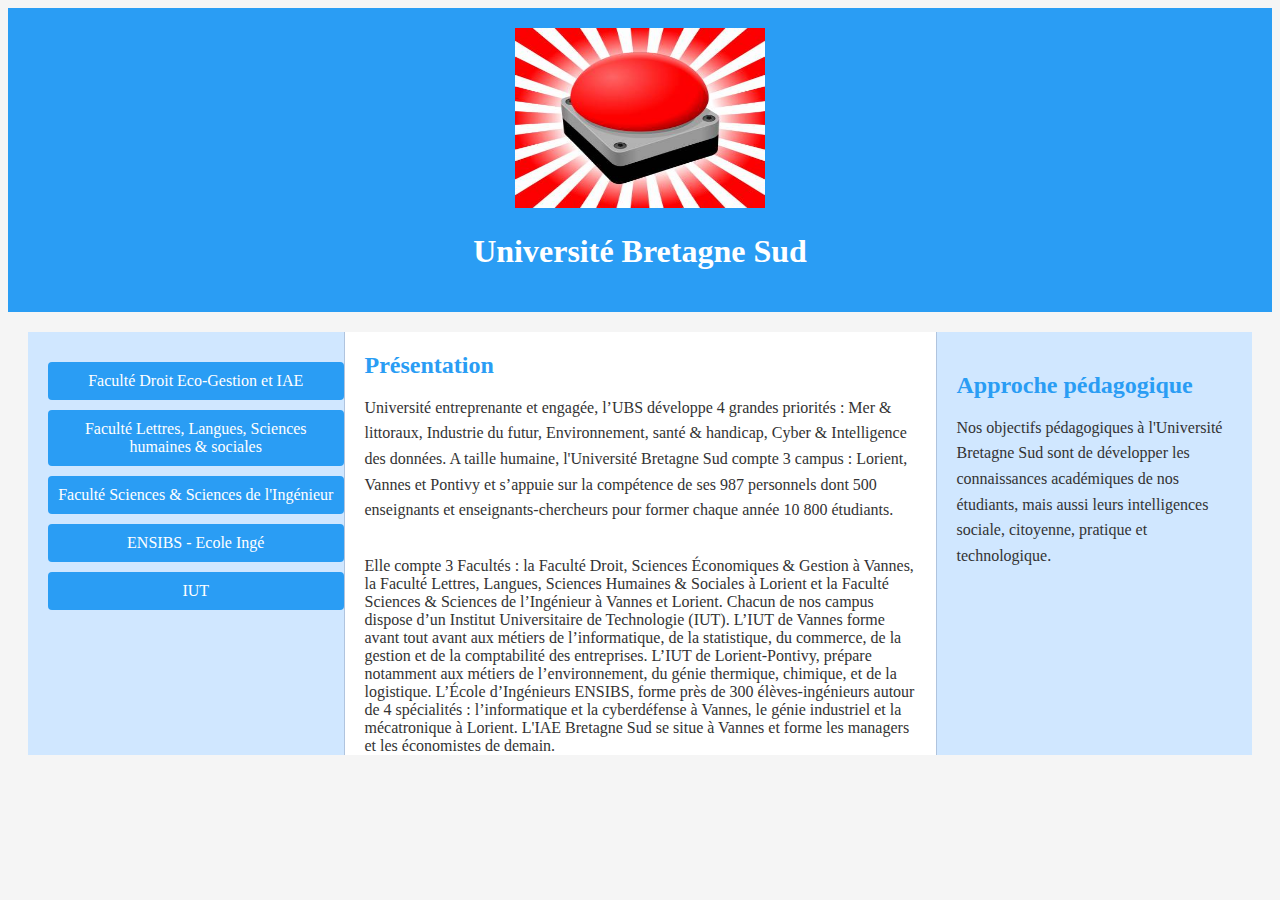
<file: index.html>
<!-- page ENSIBS-->
<!DOCTYPE html>
<html lang="fr">
    <head>
 
        <!-- Adapte le texte à n'importe quel taille d'écran -->
        <meta name="viewport" content="width=device-width, initial-scale=1.0">
 
        
        <link rel="shortcut icon" href="favicon_ecole.png" type="image/x-icon">
        
        

        <style>

            body{
                font-family: Verdana;
                color: #333333;
                background-color: whitesmoke;
                height: 100%;
                display: flex;
                flex-direction: column;
            }
            .header, .footer{
                background-color: #2a9df4;
                text-align: center;
                padding: 20px;
                color: white;
            }
            
            .container{
                display: flex;
                flex: 2;
                margin: 20px;
                border-radius: 8px;
                background-color: white;
            }
            .menu, .main, .right{
                padding: 20px;
            }
            .menu{
                width: 25%;
                background-color: #d0e7ff;
                border-right: 1px solid #b0c4de;
            
            }
            .menu a{
                background-color: #2a9df4;
                padding: 10px;
                margin-top: 10px;
                display: block;
                width: 100%;
                color: white;
                text-decoration: none;
                border-radius: 4px;
                text-align: center;
            }
            
            .menu a:hover{
                background-color:#1c7dcf;
            }

            .main{
                width:50%;
                padding: 0 20px;
            }

            .right{
                width:25%;
                background-color:#d0e7ff;
                border-left:1px solid #b0c4de;
            }

            h2{
                color: #2a9df4;
                margin-bottom: 10px;
            }

            p{
                line-height:1.6;/*hauteur des lignes*/
            }

            @media (max-width:600px) {
  
                .container {
                    flex-direction:column;
                }
                .menu, .main, .right{
                    width:100%;
                    padding: 15 px 0;
                    border-radius:0;
                }
                .menu {
                    border-right:none;
                    border-bottom:1px solid #b0c4de;

                }

                .right {
                    border-left:none;
                    border-top: 1px solid #b0c4de;
                }
            }



        </style>
       
    </head>
 
   
    <body>
 
        <div class="header">
            <a href="alternance.html"><img src="buzzer.JPG" width=250px height=180px alt=""></a>
            <h1>Université Bretagne Sud</h1>
        </div>

        <div class="container">
            <div class="menu">
                <a href="https://www-facultedseg.univ-ubs.fr/fr/index.html">Faculté Droit Eco-Gestion
                    et IAE</a>
                <a href="https://www-facultellshs.univ-ubs.fr/fr/index.html">Faculté Lettres, Langues,
                    Sciences humaines & sociales</a>
                <a href="https://www-facultesciences.univ-ubs.fr/fr/index.html">Faculté Sciences &
                    Sciences de l'Ingénieur</a>
                <a href="https://www-ensibs.univ-ubs.fr/fr/index.html">ENSIBS - Ecole Ingé
                       </a>
                <a href="https://www.iutvannes.fr/fr/index.html">IUT
                    </a>
            </div>

            <div class="main">
                <h2>Présentation</h2>
                <p>Université entreprenante et engagée, l’UBS développe 4 grandes priorités : Mer & littoraux, 
                    Industrie du futur, Environnement, santé & handicap, Cyber & Intelligence des données. A taille 
                    humaine, l'Université Bretagne Sud compte 3 campus : Lorient, Vannes et Pontivy et s’appuie sur 
                    la compétence de ses 987 personnels 
                    dont 500 enseignants et enseignants-chercheurs pour former chaque année 10 800 étudiants.</p>
                    <br>Elle compte 3 Facultés : la Faculté Droit, Sciences Économiques & Gestion à Vannes, la Faculté Lettres, 
                    Langues, 
                    Sciences Humaines & Sociales à Lorient et la Faculté Sciences & Sciences de l’Ingénieur à Vannes et Lorient. 
                    Chacun de nos campus dispose d’un Institut Universitaire de Technologie (IUT). L’IUT de Vannes forme avant 
                    tout avant aux métiers de l’informatique, de la statistique, du commerce, de la gestion et de la comptabilité 
                    des entreprises. L’IUT de Lorient-Pontivy, prépare notamment aux métiers de l’environnement, du génie thermique, 
                    chimique, et de la logistique.

                    L’École d’Ingénieurs ENSIBS, forme près de 300 élèves-ingénieurs autour de 4 spécialités : 
                    l’informatique et la cyberdéfense à Vannes, le génie industriel et la mécatronique à Lorient.

                    L'IAE Bretagne Sud se situe à Vannes et forme les managers et les économistes de demain.
            </div>

            <div class="right">
                <h2>Approche pédagogique</h2>
                <p>Nos objectifs pédagogiques à l'Université Bretagne Sud  sont de développer les connaissances académiques de nos 
                    étudiants, mais aussi leurs intelligences sociale, citoyenne, pratique et technologique.</p>
            </div>



        </div>
 
 
 
    </body>
 
</html>
</file>
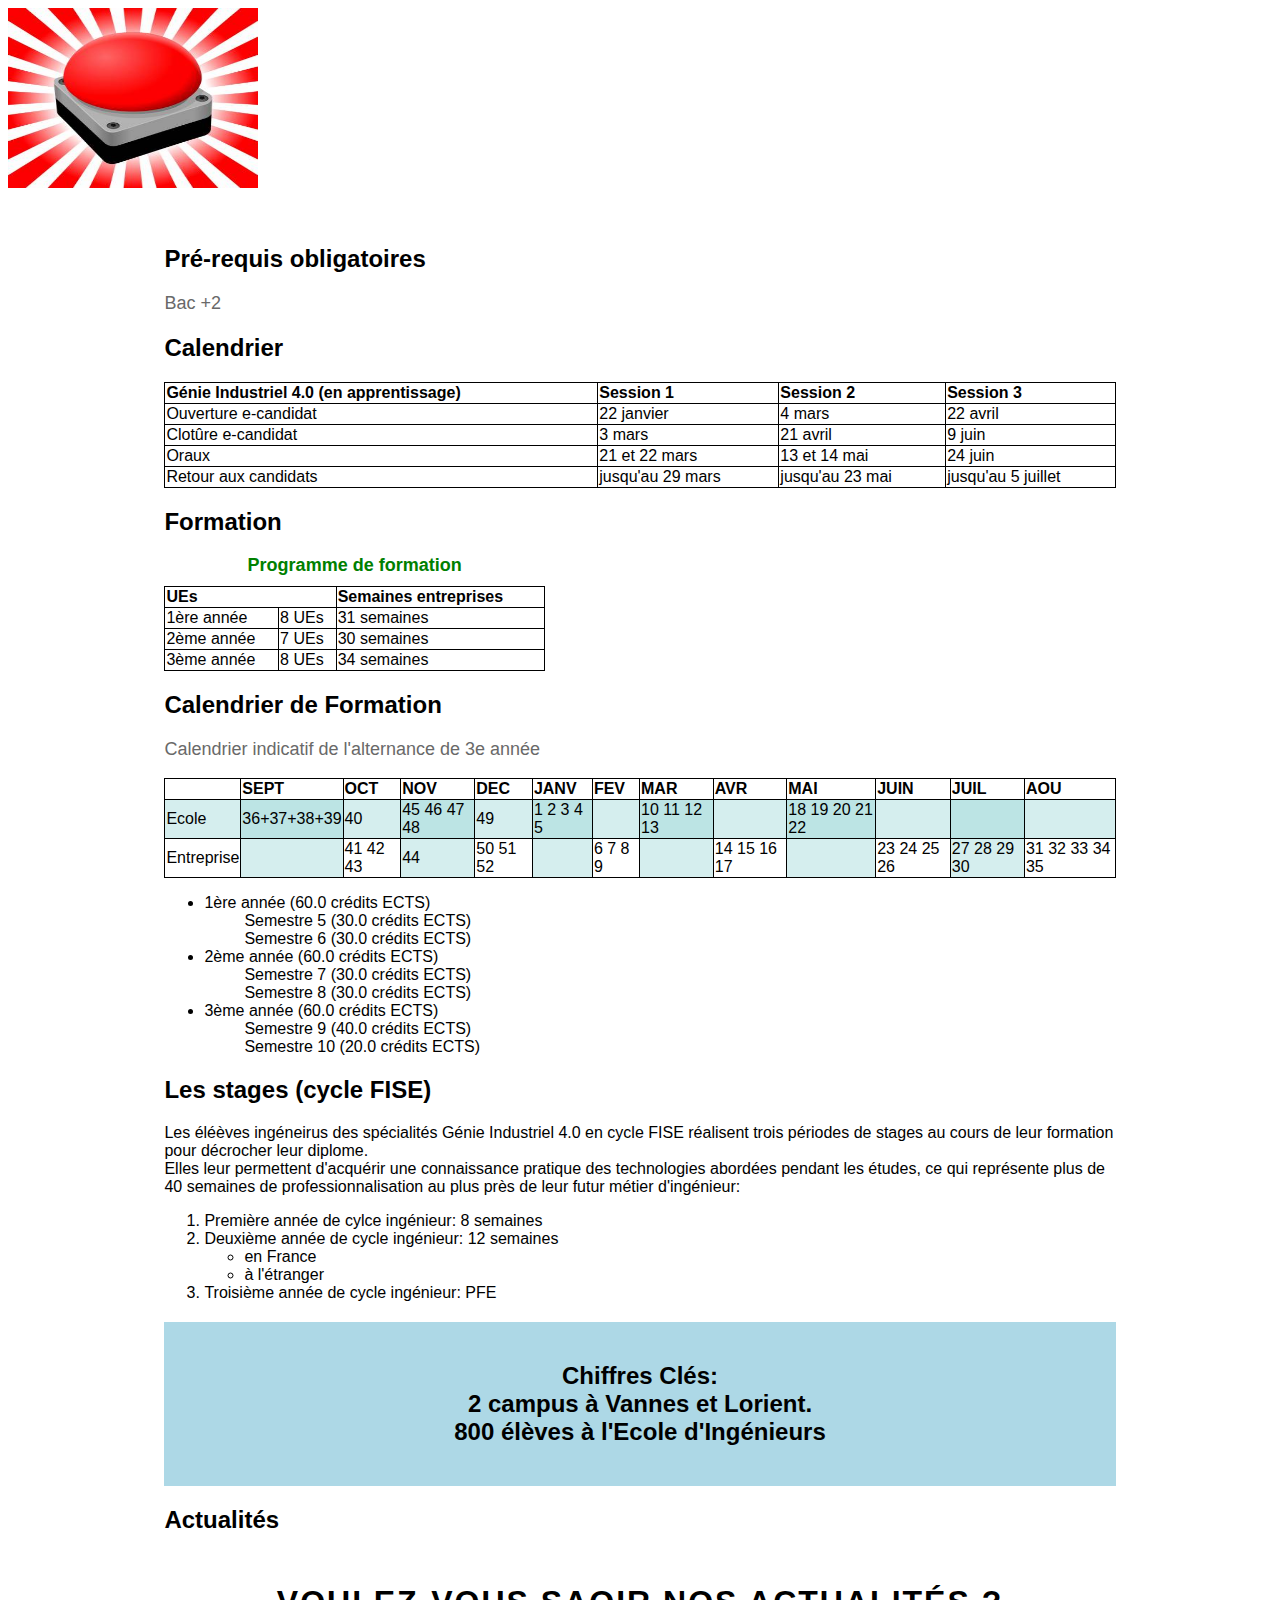
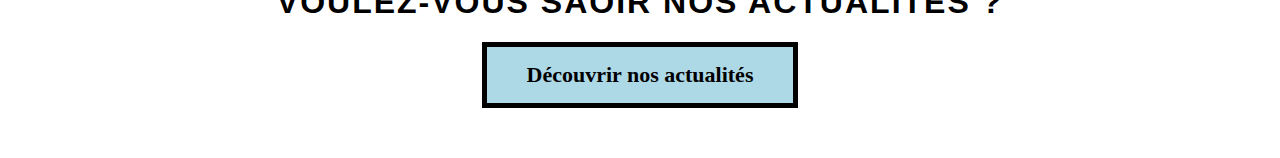
<file: Admission.html>
<!-- page admission-->
<!DOCTYPE html>
<html lang="fr">
    <meta name="viewport" content="width=device-width, initial-scale=1.0">
    <link rel="stylesheet" href="stylepage1.css">
    <script src="AdmissionJS.js"></script>
<head>
    <title> Admission </title>
</head>
<body>
    <a href="alternance.html"><img src="buzzer.JPG" width=250px height=180px alt=""></a>
    <div class="container_informations">
        <h2>Pré-requis obligatoires</h2>
        <p>Bac +2</p>
        <h2>Calendrier</h2>
        <table style="width:100%">
            <tr>
                <th>Génie Industriel 4.0 (en apprentissage)</th>
                <th>Session 1</th>
                <th>Session 2</th>
                <th>Session 3</th>
            </tr>
            <tr>
                <td>Ouverture e-candidat</td>
                <td>22 janvier</td>
                <td>4 mars</td>
                <td>22 avril</td>
            </tr>
            <tr>
                <td>Clotûre e-candidat</td>
                <td>3 mars</td>
                <td>21 avril</td>
                <td>9 juin</td>
            </tr>
            <tr>
                <td>Oraux</td>
                <td>21 et 22 mars</td>
                <td>13 et 14 mai</td>
                <td>24 juin</td>
            </tr>
            <tr>
                <td>Retour aux candidats</td>
                <td>jusqu'au 29 mars</td>
                <td>jusqu'au 23 mai</td>
                <td>jusqu'au 5 juillet</td>
            </tr>
        </table>
        <!-- cellules fusionnées +légende-->
        <h2>Formation</h2>
        <table style="width:40%">
        <caption>Programme de formation</caption> <!-- met une légende-->
            <tr>
                <th colspan="2">UEs</th>
                <th>Semaines entreprises</th>
            </tr>
            <tr>
                <td>1ère année</td>
                <td>8 UEs</td>
                <td>31 semaines</td>
            </tr>
            <tr>
                <td>2ème année</td>
                <td>7 UEs</td>
                <td>30 semaines</td>
            </tr>
            <tr>
                <td>3ème année</td>
                <td>8 UEs</td>
                <td>34 semaines</td>
            </tr>
        </table>
            <h2>Calendrier de Formation</h2>
            <p>Calendrier indicatif de l'alternance de 3e année</p>
            <table class="third-table" style="width: 100%;">
                <tr>
                    <th></th>
                    <th>SEPT</th>
                    <th>OCT</th>
                    <th>NOV</th>
                    <th>DEC</th>
                    <th>JANV</th>
                    <th>FEV</th>
                    <th>MAR</th>
                    <th>AVR</th>
                    <th>MAI</th>
                    <th>JUIN</th>
                    <th>JUIL</th>
                    <th>AOU</th>
                </tr>
                <tr>
                    <td>Ecole</td>
                    <td>36+37+38+39</td>
                    <td>40</td>
                    <td>45 46 47 48 </td>
                    <td>49</td>
                    <td>1 2 3 4 5 </td>
                    <td></td>
                    <td>10 11 12 13</td>
                    <td></td>
                    <td>18 19 20 21 22</td>
                    <td></td>
                    <td></td>
                    <td></td>
                </tr>
                <tr>
                    <td>Entreprise</td>
                    <td></td>
                    <td>41 42 43</td>
                    <td>44</td>
                    <td>50 51 52</td>
                    <td></td>
                    <td>6 7 8 9</td>
                    <td></td>
                    <td>14 15 16 17</td>
                    <td></td>
                    <td>23 24 25 26</td>
                    <td>27 28 29 30</td>
                    <td>31 32 33 34 35</td>
                </tr>
               
            </table>
        <ul><!--Liste non ordonnée-->
            <li>1ère année (60.0 crédits ECTS)</li><!--li:élément dans une liste -->
            <dd> Semestre 5 (30.0 crédits ECTS) </dd><!--description d'un éléùent-->
            <dd> Semestre 6 (30.0 crédits ECTS) </dd>

            <li>2ème année (60.0 crédits ECTS)</li><!--li:élément dans une liste-->
            <dd> Semestre 7 (30.0 crédits ECTS) </dd><!--description d'un éléùent-->
            <dd> Semestre 8 (30.0 crédits ECTS) </dd>

            <li>3ème année (60.0 crédits ECTS)</li><!--li:élément dans une liste-->
            <dd> Semestre 9 (40.0 crédits ECTS) </dd><!--description d'un élément-->
            <dd> Semestre 10 (20.0 crédits ECTS) </dd>
        </ul>

        <h2>Les stages (cycle FISE)</h2>
        <p style="color:black;font-size:16px">
            Les éléèves ingéneirus des spécialités Génie Industriel 4.0 en cycle FISE réalisent 
            trois périodes de stages au cours de leur formation pour décrocher leur diplome.<br>
            Elles leur permettent d'acquérir une connaissance pratique des technologies abordées pendant
            les études, ce qui représente plus de 40 semaines de professionnalisation
            au plus près de leur futur métier d'ingénieur:
        </p>

        <ol><!--Liste ordonnée-->
            <li>Première année de cylce ingénieur: 8 semaines </li>
            <li>Deuxième année de cycle ingénieur: 12 semaines 
                <ul>
                    <li>en France</li>
                    <li>à l'étranger</li>
                </ul>
            </li>
            <li>Troisième année de cycle ingénieur: PFE</li>
        </ol>
        <!--Classe et ID: nom de classe peut etre utilisé par plusieurs éléments HTML,
        tandis qu'un ID ne doit etre utilisé que par un seul élément dans la page-->
        <h2 id ="myfooter"> Chiffres Clés: <br> 2 campus à Vannes et Lorient.<br>800 élèves
        à l'Ecole d'Ingénieurs</h2>
        <!--utiliser attribut ID en java -->
        <!--getelementbyid(): accéder à un élément avec un identifiant-->
        <!--Comprendre par coeur et savoir compléter avec fonction-->
        <h2>Actualités</h2>
        <h1 id="myfooterJS">Voulez-vous saoir nos actualités ?</h1>
        <button id="button-myfooter" onclick="AffichageTexte()">Découvrir nos actualités</button>
        
    </div>
</body>
             
</html>
</file>
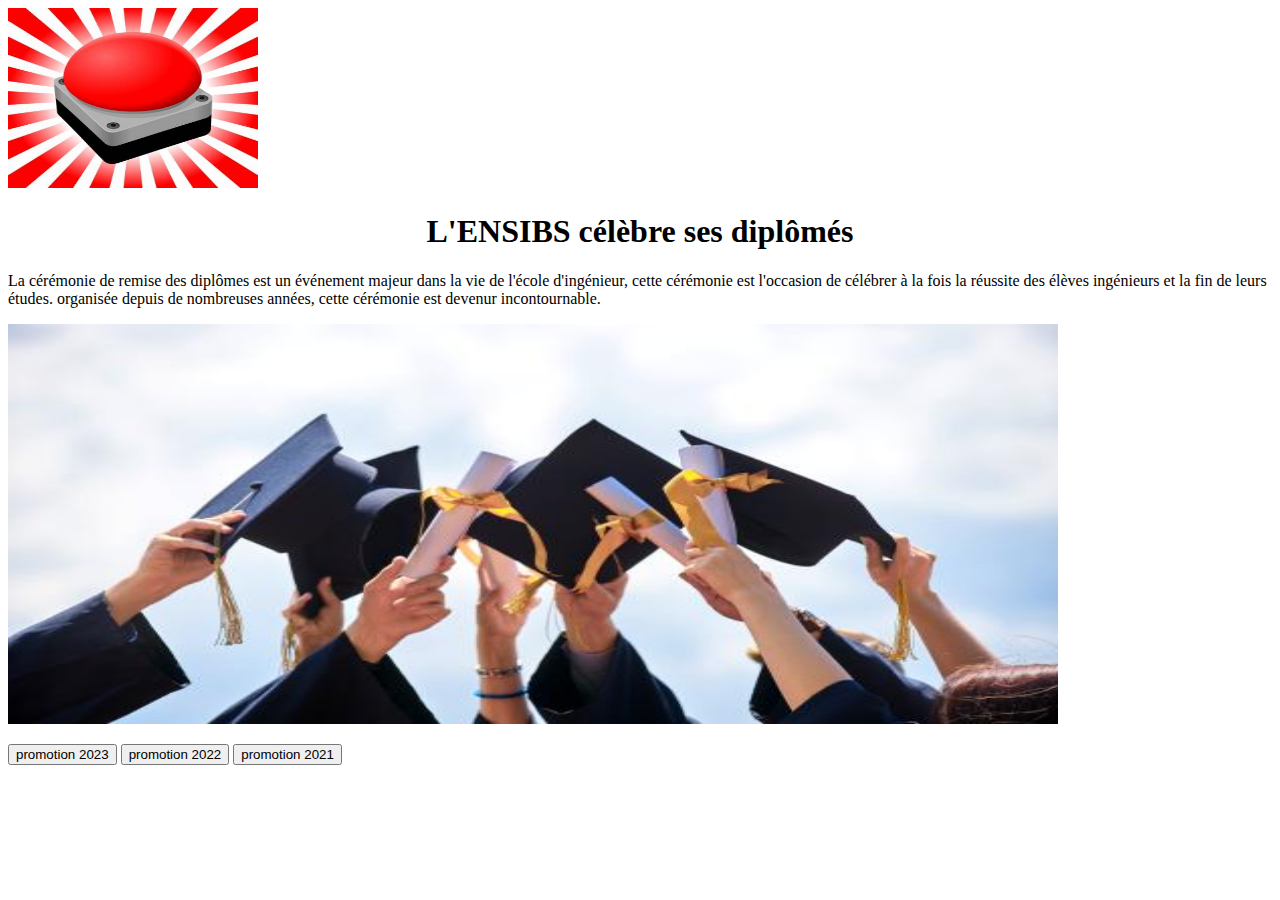
<file: ceremonie.html>
<!-- page ceremonie-->
<!DOCTYPE html>
<html>
    <meta name="viewport" content="width=device-width, initial-scale=1.0">
    <link rel="stylesheet" href="alternance.html">
    <script src="ceremonie.js"></script>
</html>

<body>
    <a href="page1.html"><img src="buzzer.JPG" width=250px height=180px alt=""></a>
    <div class="containerceremony">
    <h1 style="text-align:center;"> L'ENSIBS célèbre ses diplômés</h1>
    <p> La cérémonie de remise des diplômes est un événement majeur dans la vie de l'école d'ingénieur,
        cette cérémonie est l'occasion de célébrer à la fois la réussite des élèves ingénieurs et la fin de leurs études.
        organisée depuis de nombreuses années, cette cérémonie est devenur incontournable.
    </p>

    <script>
        function promotion(année){
            var image;
            if (année==2023){
                image="promotion 2023.jpg"
            }
            else if (année==2022){
                image="promotion 2022.jpg"
            }
            else{
                image="promotion 2021.jpg"
            }
            document.getElementById('monImage').src=image;
        }
    </script>
    <img id="monImage" src="cérémonie.jpg" width="1050" height="400">
    <p>
        <button class="button-ceremony" type="button" onclick="promotion(2023)">promotion 2023 </button>
        <button class="button-ceremony" type="button" onclick="promotion(2022)">promotion 2022 </button>
        <button class="button-ceremony" type="button" onclick="promotion(2021)">promotion 2021 </button>
    </p>
    </div>
</body>
</html>
</file>
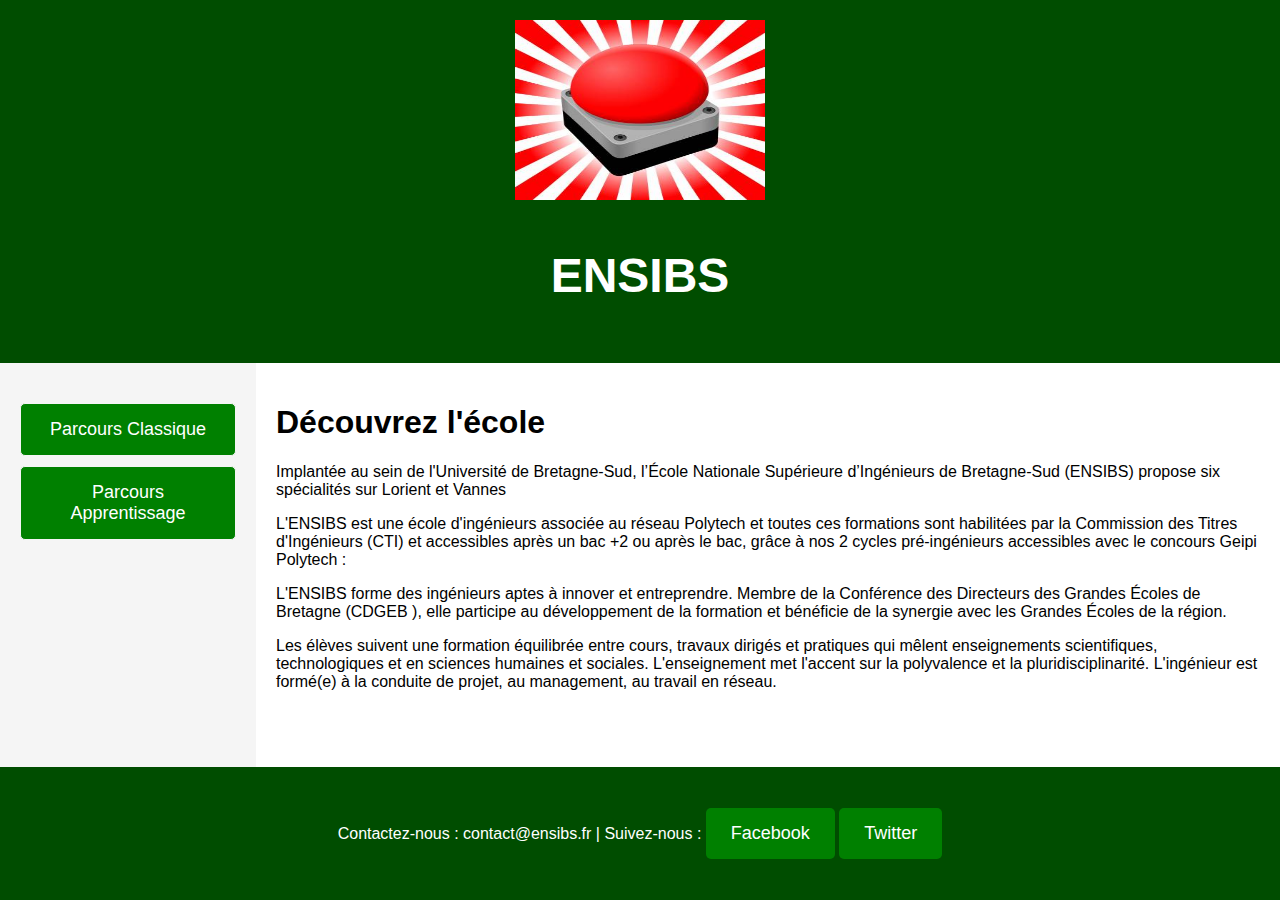
<file: ensibs.html>
<!-- page ENSIBS-->
<!DOCTYPE html>
<html lang="fr">
    <head>
 
        <!-- Adapte le texte à n'importe quel taille d'écran -->
        <meta name="viewport" content="width=device-width, initial-scale=1.0">
        <title>ENSIBS</title>
        <link rel="shortcut icon" href="favicon_ecole.png" type="image/x-icon">
        <link rel="stylesheet" href="stylepage2.css">
       
    </head>
 
    <header>
        <a href="alternance.html"><img src="buzzer.JPG" width=250px height=180px alt=""></a>
        <h2>
            ENSIBS
        </h2>
    </header>
 
    <body>

        <div class="container">
 
            <nav> <!-- defini un ensemble de lien de navigation-->
                <ul>
                    <li> <a href="https://www-ensibs.univ-ubs.fr/fr/formations/formations/diplome-d-ingenieur-DI/
                        sciences-technologies-sante-STS/diplome-d-ingenieur-genie
                        -industriel-4-0-IGEI00_207.html" class="btn"> Parcours Classique </a> </li>
                    <li> <a href="https://www-ensibs.univ-ubs.fr/fr/formations/formations/diplome-d-ingenieur-DI/
                        sciences-technologies-sante-STS/diplome-d-ingenieur-genie
                        -industriel-4-0-en-apprentissage-KWKK6ZQQ.html" class="btn"> Parcours Apprentissage </a></li>
                </ul>
            </nav>
 
            <article> <!-- definit le contenu indépendant -->
 
                <h1> Découvrez l'école </h1>
                <p>
                    Implantée au sein de l'Université de Bretagne-Sud, l’École Nationale Supérieure
                    d’Ingénieurs de Bretagne-Sud (ENSIBS) propose six spécialités sur Lorient et Vannes
                </p>
                <p>
                    L'ENSIBS est une école d'ingénieurs associée au réseau Polytech et toutes ces formations
                    sont habilitées par la Commission des Titres d'Ingénieurs (CTI) et accessibles après un bac +2 ou
                    après le bac, grâce à nos 2 cycles pré-ingénieurs accessibles avec le concours Geipi Polytech :
                </p>
                <p>
                    L'ENSIBS forme des ingénieurs aptes à innover et entreprendre. Membre de la Conférence des Directeurs
                    des Grandes Écoles de Bretagne (CDGEB ), elle participe au développement de la formation et bénéficie de
                    la synergie avec les Grandes Écoles de la région.
                </p>
                <p>
                    Les élèves suivent une formation équilibrée entre cours, travaux dirigés et pratiques qui mêlent enseignements
                    scientifiques, technologiques et en sciences humaines et sociales. L'enseignement met l'accent sur la polyvalence
                    et la pluridisciplinarité. L'ingénieur est formé(e) à la conduite de projet, au management, au travail en réseau.  
                </p>
            </article>
 
        </div>
 
        <footer>
            <p>Contactez-nous : contact@ensibs.fr | Suivez-nous :
                <a href="https://www.facebook.com/ENSIBS.Lorient.Vannes/" class="btn">Facebook</a>
                <a href="https://x.com/ENSIBS" class="btn">Twitter</a>
            </p>
        </footer>
 
 
 
 
    </body>
 
</html>
</file>
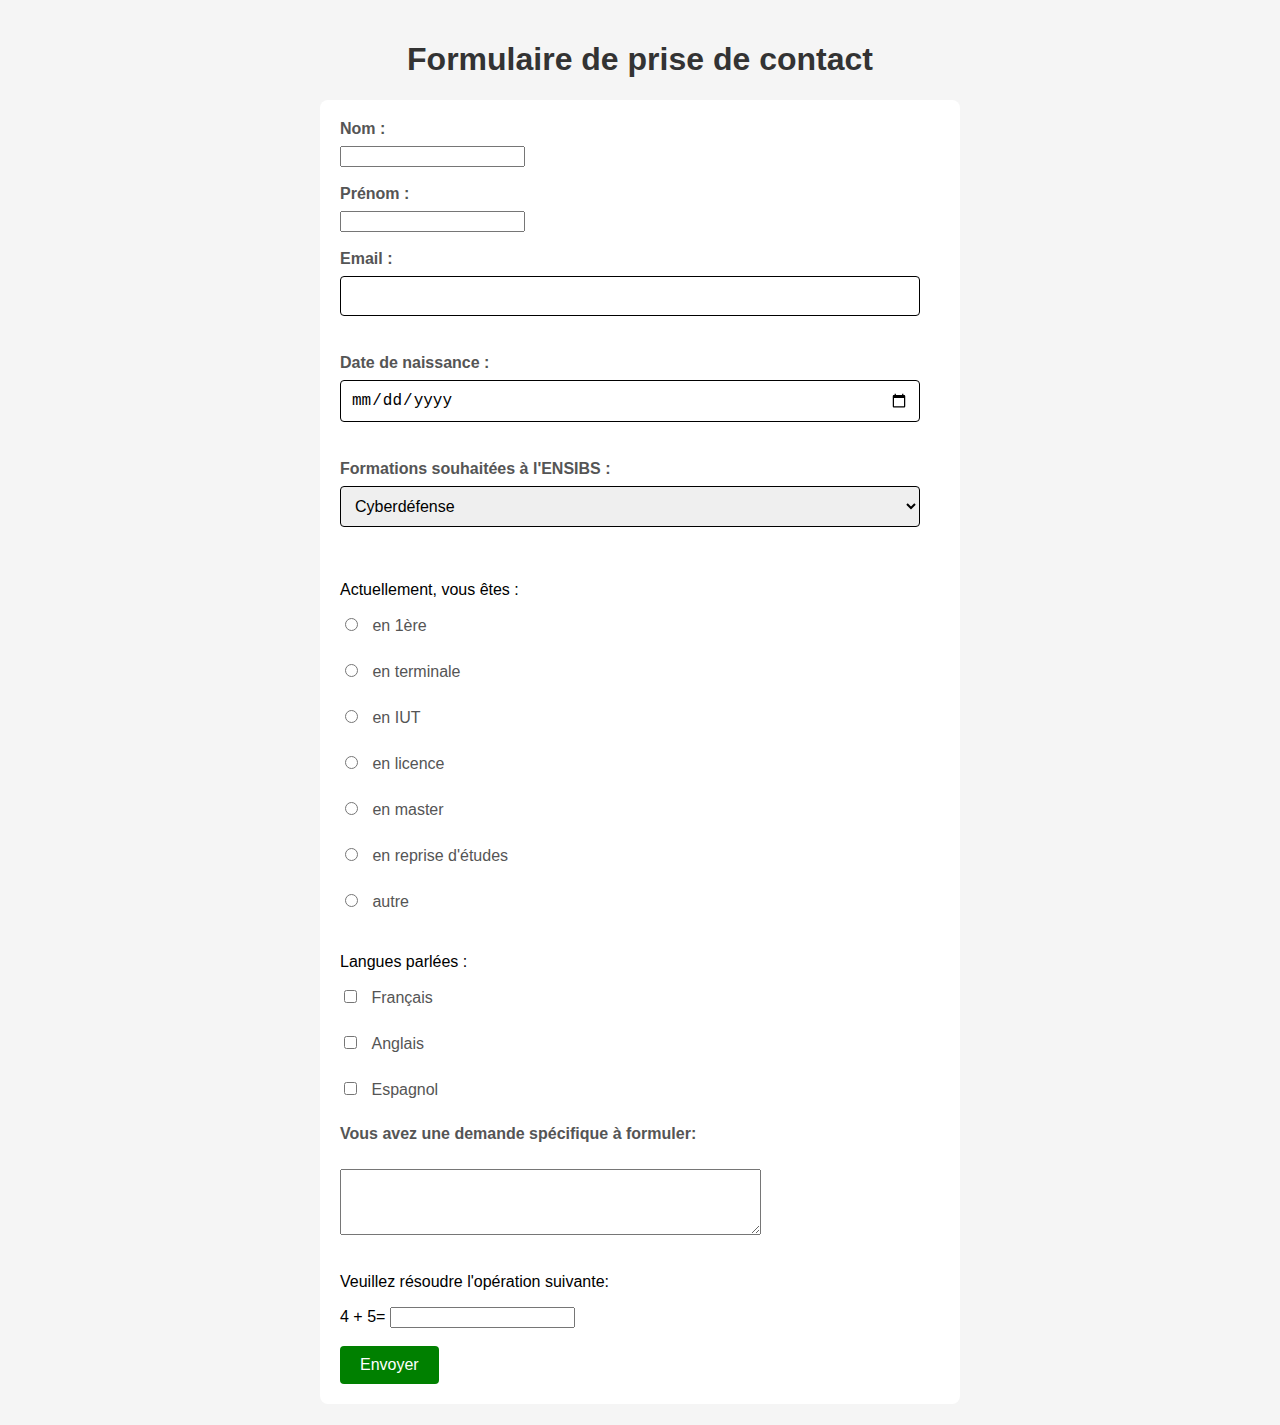
<file: formulaire.html>
<!DOCTYPE html>
<html lang="fr">

<head>
    <meta charset="UTF-8">
    <meta name="viewport" content="width=device-width, initial-scale=1.0">
    <title>Contactez-nous</title>
    <link rel="stylesheet" href="formulaire.css">
    <script src="formulaire.js" defer></script>
</head>

<body>
    <h1>Formulaire de prise de contact</h1>
    <form id="contact-form" onsubmit="Submit(event)">
        <!-- Champ de texte -->
        <label for="nom">Nom : </label>
        <input type="text" id="nom" name="nom" required><br><br>

        <label for="prenom">Prénom : </label>
        <input type="text" id="prenom" name="prenom" required><br><br>

        <!-- Champ d'email -->
        <label for="email">Email : </label>
        <input type="email" id="email" name="email" required><br><br>
        <!-- Champ de date -->
        <label for="date">Date de naissance : </label>
        <input type="date" id="date" name="date"><br><br>
        <!-- liste déroulante -->
        <label for="formations">Formations souhaitées à l'ENSIBS : </label>
        <select id="formations" name="formations" required>
            <option value="Cyberdéfense">Cyberdéfense</option>
            <option value="Énergies, Hydrogène">Énergies, Hydrogène</option>
            <option value="Génie civil 4.0">Génie civil 4.0</option>
            <option value="Génie industriel 4.0">Génie industriel 4.0</option>
            <option value="Informatique et Cybersécurité">Informatique et Cybersécurité</option>
            <option value="Mécatronique">Mécatronique</option>
        </select>
        <br><br>
        <!-- Boutons radio -->
        <p>Actuellement, vous êtes :</p>
        <input type="radio" id="1ere" name="annee" value="1ere" required>
        <label for="1ere">en 1ère</label><br><br>
        <input type="radio" id="terminale" name="annee" value="terminale">
        <label for="terminale">en terminale</label><br><br>
        <input type="radio" id="IUT" name="annee" value="IUT">
        <label for="IUT">en IUT</label><br><br>
        <input type="radio" id="licence" name="annee" value="licence">
        <label for="licence">en licence</label><br><br>
        <input type="radio" id="master" name="annee" value="master">
        <label for="master">en master</label><br><br>
        <input type="radio" id="reprise" name="annee" value="reprise">
        <label for="reprise">en reprise d'études</label><br><br>
        <input type="radio" id="autre" name="annee" value="autre">
        <label for="autre">autre</label><br><br>
       
        <!-- Cases à cocher -->
        <p>Langues parlées :</p>
        <input type="checkbox" id="francais" name="langues" value="francais">
        <label for="francais">Français</label><br><br>

        <input type="checkbox" id="anglais" name="langues" value="anglais">
        <label for="anglais">Anglais</label><br><br>

        <input type="checkbox" id="espagnol" name="langues" value="espagnol">
        <label for="espagnol">Espagnol</label><br><br>
        
        <!--Zone de texte-->
        <label for="demande">Vous avez une demande spécifique à formuler:</label><br>
        <textarea id="demande" name="demande" rows="4" cols="50"></textarea><br><br>

        <!--Captcha-->
        <p>Veuillez résoudre l'opération suivante: </p>
        <span id="captcha"></span>=
        <input type="number" id="captcha-result" required><br><br>

        <!--Bouton de soumission-->
        <input type="submit" value="Envoyer">

    
    </form>


</body>
</html>
</file>
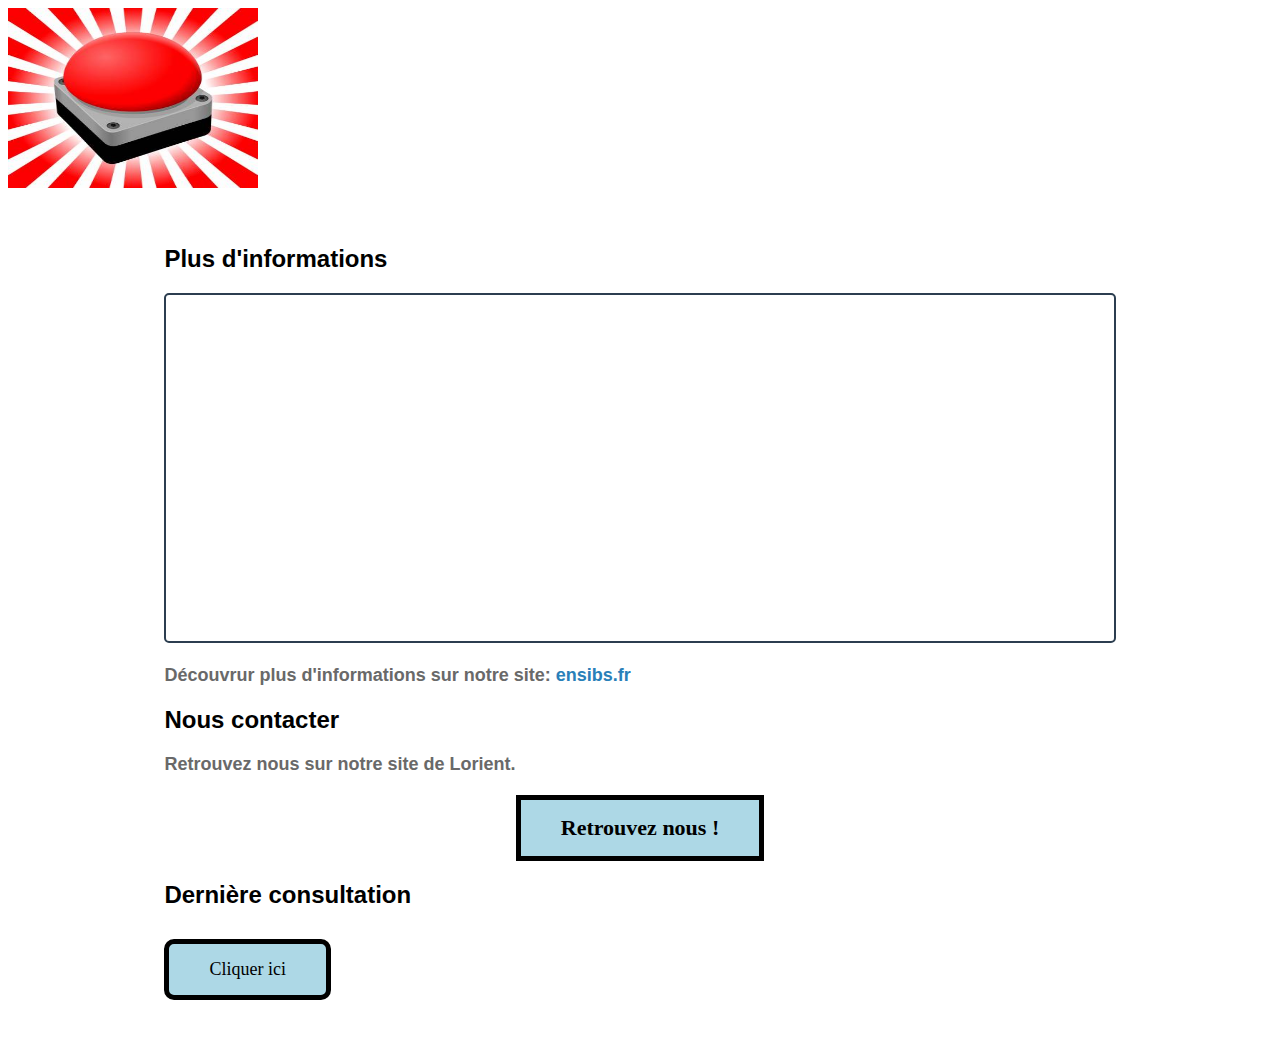
<file: Informations.html>
<!-- page admission-->
<!DOCTYPE html>
<html lang="fr">
    <meta name="viewport" content="width=device-width, initial-scale=1.0">
    <link rel="stylesheet" href="stylepage1.css">
    <script src="AdmissionJS.js"></script>
<head>
    <title> Informations </title>
</head>
<body>
    <a href="alternance.html"><img src="buzzer.JPG" width=250px height=180px alt=""></a>
    <div class="container_informations">
        <!--page plus info: ajouter un cadre en ligne-->
        <!--iframe:afficher une page web dans une page web-->
        <h2>Plus d'informations</h2>
        <iframe src="https://www-ensibs.univ-ubs.fr/fr/index.html"
        height="300px" width="100%" id="Iframe_ENSIBS"></iframe>
        <h3>Découvrur plus d'informations sur notre site:
            <a href="https://www-ensibs.univ-ubs.fr/fr/formations/formations-d-ingenieurs/genie-industriel-4-0.html"
            target="iframe_GI" id="Iframe_ENSIBS_a">ensibs.fr</a>
        </h3>

        <h2>Nous contacter</h2>
        <h3 id="MyfooterJS2">Retrouvez nous sur notre site de Lorient. </h3>
        <script>
            function myFunction(){
                document.getElementById("MyfooterJS2").style.fontSize="35px";
                document.getElementById("MyfooterJS2").style.color="black";
                document.getElementById("MyfooterJS2").style.backgroundColor="#2980b9";
                document.getElementById("MyfooterJS2").innerHTML=
                "Adresse: 17 Bd Flandres Dunkerque 1940, 56100 Lorient";

            }
        </script>
        <button type="button" onclick="myFunction()" id="button-myfooter">Retrouvez nous !</button>

        <h2>Dernière consultation</h2>
        <button type="button" id="button-myfooter-informations"
        onclick="document.getElementById('consultation').innerHTML=
        new Date().toLocaleString('fr-FR',{weekday:'long', year:'numeric', month:'long',
        day:'numeric',hour:'2-digit',minute:'2-digit', second:'2-digit'})">
            Cliquer ici
        </button>
        <p id="consultation"></p>

    </div>
</body>
             
</html>
</file>
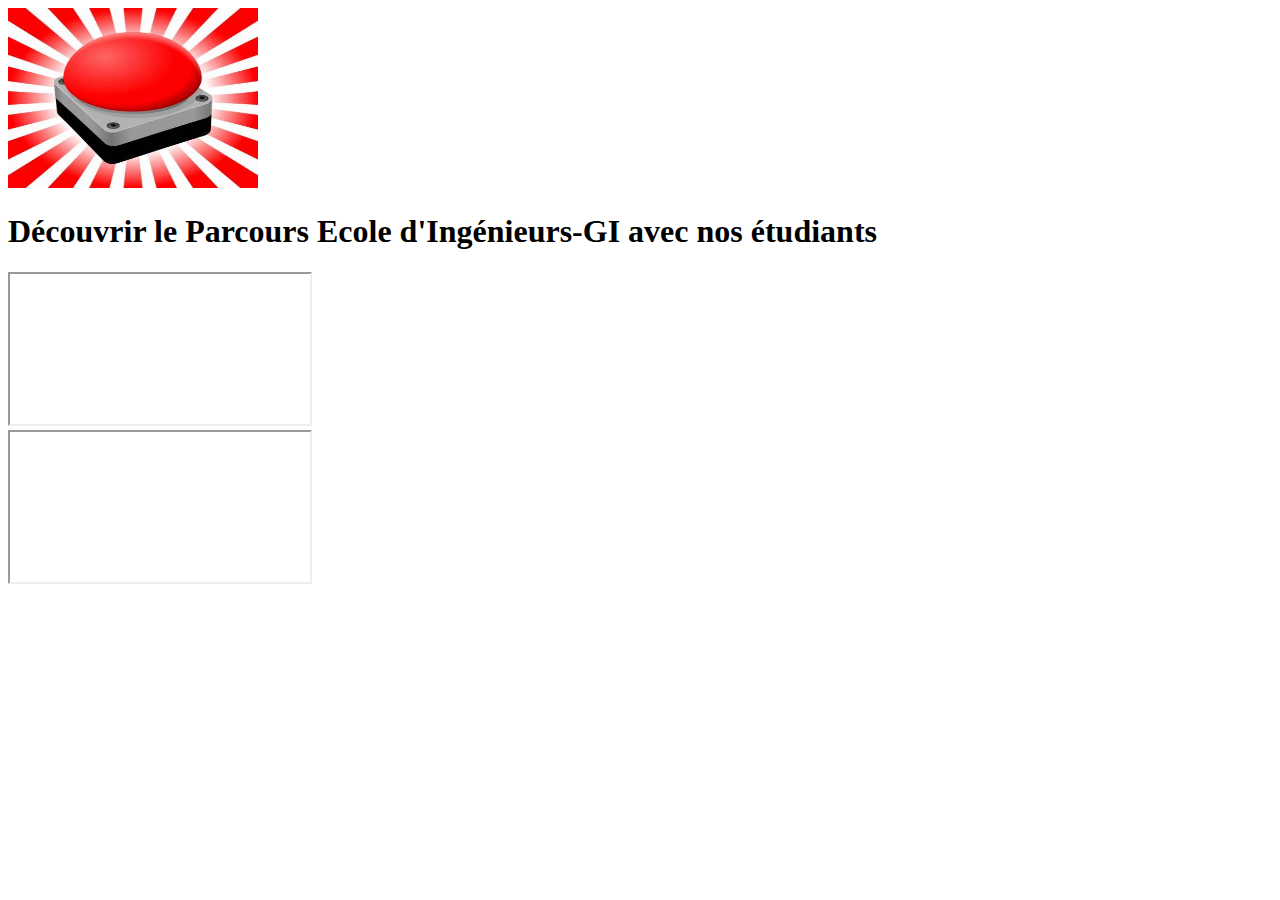
<file: Média.html>
<!-- page media-->
<!DOCTYPE html>
<html lang="fr">
    <meta name="viewport" content="width=device-width, initial-scale=1.0">
    <link rel="stylesheet" href="alternance.html">
<head>
    <title> Vidéos ENsibs </title>
</head>
<body>
    <a href="page1.html"><img src="buzzer.JPG" width=250px height=180px alt=""></a>
    <div class="containerMedia">
    <h1> Découvrir le Parcours Ecole d'Ingénieurs-GI avec nos étudiants </h1>
    <div class="video-container">
        <div class="video">
            <iframe src="https://www.youtube.com/embed/1ERXlA3f91E"
                title="video1"
                allow="accelerometer; autoplay; clipboard-write;"
                allowfullscreen>
            </iframe>
        </div>
        <div class="video">
            <iframe src="https://www.youtube.com/embed/W_ODRlg3KkU"
            title="video2"
            allow="accelerometer;autoplay;"
            allowfullscreen></iframe>
        </div>
    </div>
</body>
</file>
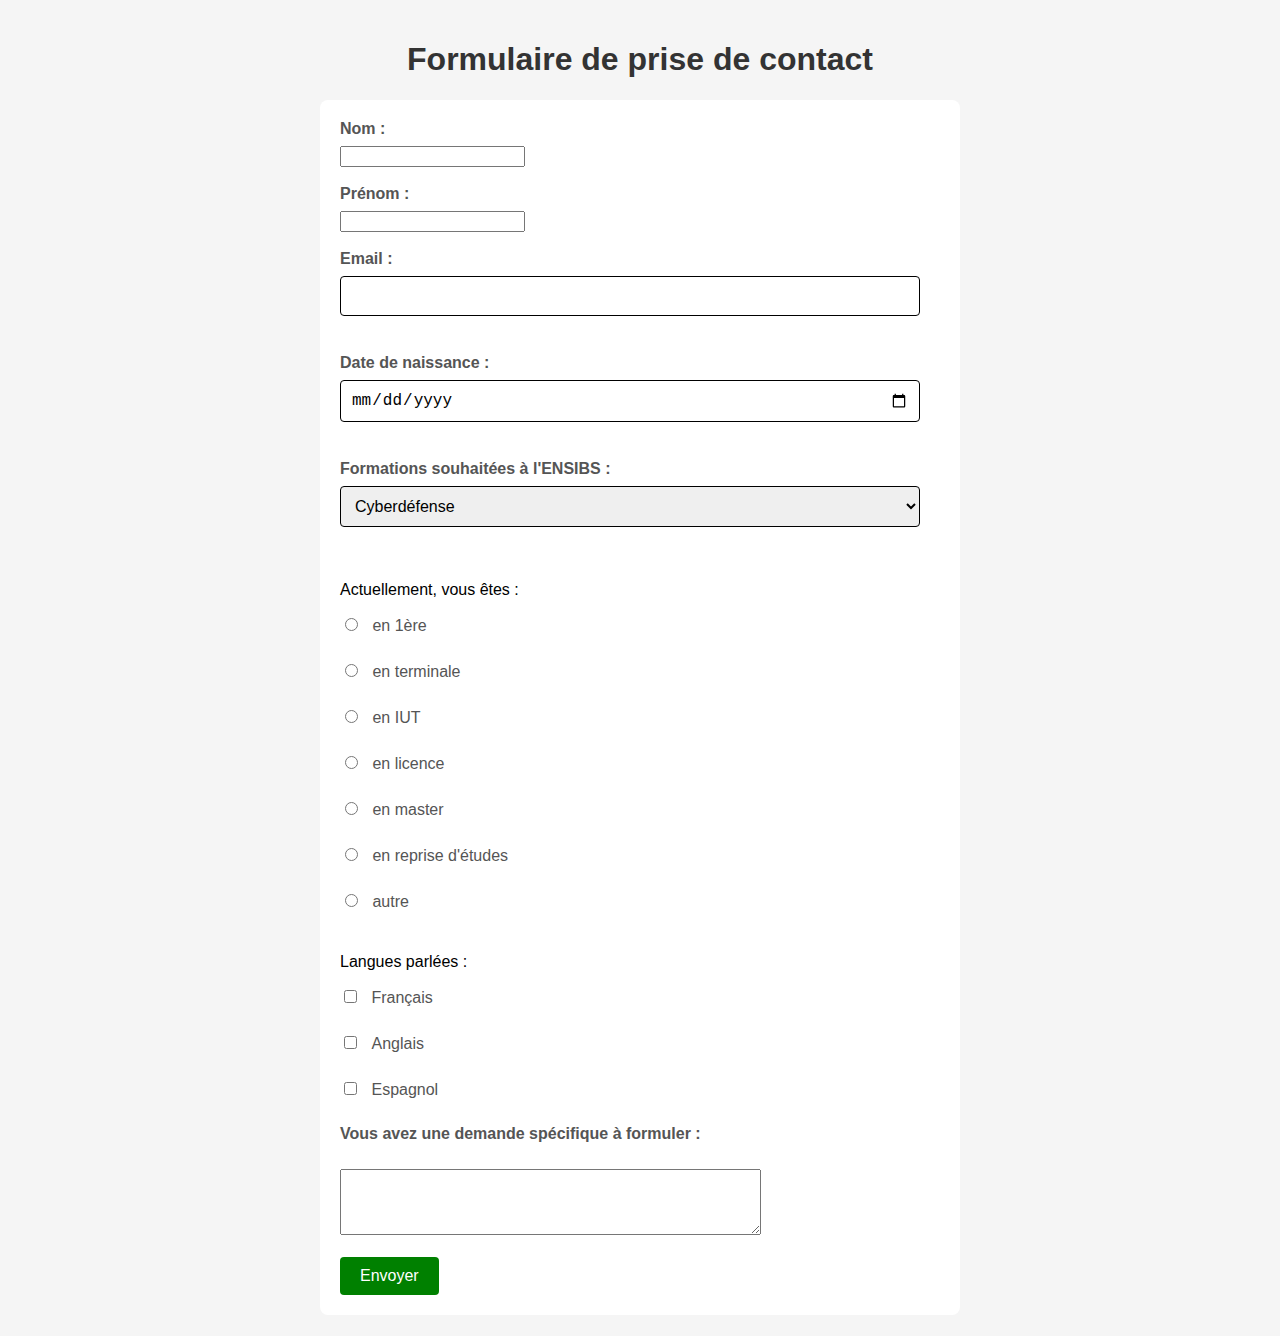
<file: test.html>
<!DOCTYPE html>
<html lang="fr">

<head>
    <meta charset="UTF-8">
    <meta name="viewport" content="width=device-width, initial-scale=1.0">
    <title>Contactez-nous</title>
    <link rel="stylesheet" href="formulaire.css">
    <script src="formulaire.js" defer></script>
</head>

<body>
    <h1>Formulaire de prise de contact</h1>
    <form id="contact-form" onsubmit="Submit(event)">
        <!-- Champ de texte -->
        <label for="nom">Nom : </label>
        <input type="text" id="nom" name="nom" required><br><br>

        <label for="prenom">Prénom : </label>
        <input type="text" id="prenom" name="prenom" required><br><br>

        <!-- Champ d'email -->
        <label for="email">Email : </label>
        <input type="email" id="email" name="email" required><br><br>
        <!-- Champ de date -->
        <label for="date">Date de naissance : </label>
        <input type="date" id="date" name="date"><br><br>
        <!-- liste déroulante -->
        <label for="formations">Formations souhaitées à l'ENSIBS : </label>
        <select id="formations" name="formations" required>
            <option value="Cyberdéfense">Cyberdéfense</option>
            <option value="Énergies, Hydrogène">Énergies, Hydrogène</option>
            <option value="Génie civil 4.0">Génie civil 4.0</option>
            <option value="Génie industriel 4.0">Génie industriel 4.0</option>
            <option value="Informatique et Cybersécurité">Informatique et Cybersécurité</option>
            <option value="Mécatronique">Mécatronique</option>
        </select>
        <br><br>
        <!-- Boutons radio -->
        <p>Actuellement, vous êtes :</p>
        <input type="radio" id="1ere" name="annee" value="1ere" required>
        <label for="1ere">en 1ère</label><br><br>
        <input type="radio" id="terminale" name="annee" value="terminale">
        <label for="terminale">en terminale</label><br><br>
        <input type="radio" id="IUT" name="annee" value="IUT">
        <label for="IUT">en IUT</label><br><br>
        <input type="radio" id="licence" name="annee" value="licence">
        <label for="licence">en licence</label><br><br>
        <input type="radio" id="master" name="annee" value="master">
        <label for="master">en master</label><br><br>
        <input type="radio" id="reprise" name="annee" value="reprise">
        <label for="reprise">en reprise d'études</label><br><br>
        <input type="radio" id="autre" name="annee" value="autre">
        <label for="autre">autre</label><br><br>

        <!-- Cases à cocher -->
        <p>Langues parlées :</p>
        <input type="checkbox" id="francais" name="langues" value="francais">
        <label for="francais">Français</label><br><br>

        <input type="checkbox" id="anglais" name="langues" value="anglais">
        <label for="anglais">Anglais</label><br><br>

        <input type="checkbox" id="espagnol" name="langues" value="espagnol">
        <label for="espagnol">Espagnol</label><br><br>

        <!-- Zone de texte -->
        <label for="demande">Vous avez une demande spécifique à formuler :</label><br>
        <textarea id="demande" name="demande" rows="4" cols="50"></textarea><br><br>

        <!-- Bouton de soumission -->
        <input type="submit" value="Envoyer">
    </form>
</body>
</html>
</file>
<file: stylepage1.css>
body, html {
      height: 100%;
      font-family: Arial;
      display:flex;
      flex-direction:column;
    }
    
    * {
      box-sizing: border-box;
    }
    
    .bg-img {
      /* ajouter l'image */
      background-image: url("jimmy.jpg");
    
      min-height: 380px;
    
      /* Centrer et redimensionner  l'image */
      background-position: center;
      background-repeat: no-repeat;
      background-size: cover;
      position: relative;
    }
    
    /* Ajouter des styles au conteneur de formulaire */
    .container {
      position: absolute;
      right: 0;
      margin: 20px;
      max-width: 300px;
      padding: 16px;
      background-color: white;
    }
    
    /* Champs de saisie  */
    input[type=text], input[type=password] {
      width: 100%;
      padding: 15px;
      margin: 5px 0 22px 0;
      border: none;
      background: #f1f1f1;
    }
    
    input[type=text]:focus, input[type=password]:focus {
      background-color: #ddd;
      outline: none;
    }
    
    /* Définir le style pour le bouton d'envoi */
    .btn {
      background-color: #04AA6D;
      color: white;
      padding: 16px 20px;
      border: none;
      cursor: pointer;
      width: 100%;
      opacity: 0.9;
    }
    
    p,h3{
      color:dimgray;
      font-size:18px;
    }

    .btn:hover {
      opacity: 1;
    }

    .button-style{
            background-color: green;
            border: none;
            color: white;
            padding: 15px 32px;
            text-align: center;
            text-decoration: none;
            display: inline-block;
            font-size:18px;
            margin: 4px 2px;
            cursor: pointer;
            font-weight:bold;
        }

    a{
      color:green;
      font-size:18px;
    }

    span{
      color:dimgray
    }

    .section1{
      background-color: whitesmoke; 
      color: dimgray; 
      width: 150px;
     height:auto; 
     font-size:18px;
     padding:20px;
     margin:10px; 
    }

    .section2{
      background-color:whitesmoke;
      color:green;
      width: 150px; 
      padding:20px;    
      height: auto; 
      font-size:18px;  
      margin: 10px;  
    }

    .main{
      display:flex;
      flex:1;/*rajoute une section donc divise en 2 la page*/
      width:70%; /*ajoute des marges de 10% chaque coté*/
      margin: 20px auto;
    }

    .content{
      width:80%;
      padding:20px;
    }

    .sectionsleft{
      width:40%;
      display:flex;
      flex-direction:column;
      padding:20px;
    }

    .sectionleft{
      background-color:#f0f0f0;
      width:230px;
      padding:10px;
      margin:10px;
    }

    .containerleftright{
      display:flex;
      justify-content:space-between;
      width:70%;
      margin:5px auto; /*Centre le contenu horizontalement*/
    }

    .left, .right{
      width:60%;
      padding:5px;
    }

    .button-container{
      margin:20px 0;
      width:70%;
      margin:5px auto;
    }

.containerceremony{
  width:70%;
  margin:auto;
}


.button-ceremony{
  background-color:green;
  color:white;
  border:5px solid black;
  padding:15px 40px;
  text-align: center;
  font-size:18px;
  font-weight:bold;
  margin: 10px 60px;
  border-radius:10px; /*arrondir les bords*/
  box-shadow: 0 10px 15px green;
  font-family: 'Times New Roman';
}

.containerMedia{
  width:80%;
  margin: auto;
}

.video-container{
  display: flex;
  justify-content:space-around;
  align-items:center;
  margin-top:20px;
}

.video{
  flex:1;
  margin:10px;
}

iframe{
  width:100%;
  height:350px;
}

.container_informations{
  width:80%;
  margin:2px auto; /*centre contenu*/
  padding:30px;
}

table, th, td{
  border:1px solid black;
  border-collapse:collapse; /*bordure adjacentes des cellules, si on enleve cette ligne alors double bordure*/
}

th{ /*th colonne et td ligne */
  text-align:left;
}

/*table 2*/
caption{
  caption-side:top;/*légende au dessus du tableau*/
  font-size:18px;
  margin-bottom: 10px ;/*espace entre légende et le tableau*/
  font-weight:bold;
  text-align:center;/*centrer la légende*/
  color:green;
}

.third-table{
  border:1px solid;
  border-collapse:collapse;
}

.third-table tr:nth-child(even){
  background-color:rgba(150, 212, 212,0.4)
}

.third-table tr:nth-child(even), .third-table td:nth-child(even){
  background-color:rgba(150, 212, 212,0.4)
}

#myfooter{ /*identifiant avec un hashtag et s'utilise que 1 fois*/
  background-color:lightblue;
  color:black;
  padding:40px;
  text-align:center;
}

#myfooterJS{ /*identifiant avec un hashtag et s'utilise que 1 fois*/
  font-size::36px;
  text-align:center;
  margin-top:50px;
  text-transform:uppercase; /*transformer texte en majuscule*/
  letter-spacing:2px;
}

#myfooterJS:hover{/*passe le pointeur sur l'élément "myfooter" le style s'applique*/
  color:green;
}

#button-myfooter{
  display:block; /*afficher en tant que bloc pour occuper toute la largeur*/
  margin:20px auto;
  cursor:pointer;
  background-color:lightblue;/*couleur de fond du bouton*/
  color:black;/*couleur du texte */
  border:5px solid black;/*Bordure*/
  padding:15px 40px;/*Espacement intérieur*/
  text-align:center;/*allignement du texte*/
  font-size:22px;/*taille de la police*/
  font-weight:bold;/*poids de la police*/
  font-family:'Times New Roman';/*Typographie*/
}

#button-myfooter:hover{
  background-color:green;
}

#Iframe_ENSIBS{
  border:2px solid #2c3e50;
  border-radius:5px; /*coins arrondis pour la page web*/
}

#Iframe_ENSIBS_a{
  color:#2980b9;/*couleur du texte des liens*/
  text-decoration:none;/*supprime la décoration par defaut (soulignement)*/
  font-weight:bold;/*texte en gras*/
}

#Iframe_ENSIBS_a:hover{
  text-decoration:underline;/*souligner au survol*/
}

#button-myfooter-informations{
  background-color:lightblue;/*couleur de fond du bouton*/
  color:black;
  border:5px solid black;/*Bordure*/
  padding:15px 40px;/*Espacement intérieur*/
  text-align:center;/*allignement du texte*/
  font-size:18px;/*taille de la police*/
  margin:10px auto;
  border-radius:10px;
  font-family:'Times New Roman';/*Typographie*/
}

#button-myfooter-informations:hover{
  background-color:green;
}
</file>
<file: stylepage2.css>
html, body{
    height: 100%;
    margin: 0;
    padding: 0;
  }
  
  body{
    font-family: Arial, Helvetica, sans-serif;
    display: flex;
    flex-direction: column;
    background-color: white;
  }
  
  header, footer {
    background-color: #004d00;
    color: white;
    text-align: center;
    padding: 20px;
  }
  
  header {
    font-size: 32px;
  }
  
  footer {
    font-size: 16px;
  }
  
  .container {
    flex: 1;
    display: grid;
    width: 100%;
    margin: 0;
  }
  
  nav, article {
    padding: 20px;
  }
  
  nav {
    background-color: whitesmoke;
    flex: 1;
    font-size: 15px;
  }
  
  article {
    background-color: white;
    font-size: 16px;
  }
  
  nav ul {
    list-style-type: none;
    padding: 0;
  }
  
  nav ul li {
    flex: 1;
  }
  
  nav ul li a {
    color: black;
    font-size: 18px;
    padding: 15px;
    border: 1px solid whitesmoke;
    border-radius: 5px;
    text-align: center;
    width: 100%;
    box-sizing: border-box;
  }
  
  nav ul li a:hover {
    background-color: greenyellow;
    color: white;
  }
  
  .btn {
    display: inline-block;
    padding: 15px 25px;
    margin: 5px 0;
    font-size: 18px;
    text-align: center;
    color: white;
    background-color: green;
    border-radius: 5px;
    text-decoration: none;
  }
  
  .btn:hover {
    background-color: greenyellow;
  }
  
  @media (min-width:600px) {
  
    .container {
        grid-template-columns: 20% 80%;
        grid-template-rows:none;
    }
  
    .nav {
        order: 1;
    }
  
    article {
        order: 2;
    }
  }
</file>
<file: formulaire.css>
body{
    font-family:Arial,sans-serif;
    background-color: whitesmoke;
    margin: 0;
    padding:20px;
}

h1{
    text-align:center;
    color:#333;
}

form{
    background-color:white;
    padding:20px;
    border-radius:8px;
    max-width:600px; /*largeur totale du formulaire*/
    margin:0 auto;
}

label{
    display: block; /*definir l'élement comme un bloc, pour prendre toute la largeur*/
    margin-bottom: 8px; /*ajouter un espace de 8px en bas de l'éléments*/
    font-weight:bold; /*texte en gras */
    color:#555; /*couleur de texte*/
}

/*style pour champs texte du formulaire*/
input[type="texte"],
input[type="email"],
input[type="date"],
select,
textearea{
    width:calc(100% - 20px);
    padding:10px;
    margin-bottom:20px;
    border: 1px solid black;
    border-radius: 4px;
    font-size:16px;
    box-sizing: border-box; /*inclure le padding et la bordure dans la largeur totale*/
}

/*style pour bputon radio et case a cocher */
input[type="radio"],
input[type="checkbox"]{
    margin-right:10px; /*marge a droite des boutons et case a cocher*/
}

/*Style pour les étiquettes apres les boutons radio et case a cocher -->aligner bouton avec label*/
input[type="radio"]+ label,
input[type="checkbox"] +label{
    display: inline-block; /*texte aligné avec le bouton*/
    margin-right:20px;
    font-weight: normal; /*taille standard de la police on garde ce quon avait*/
}

/*Style pour le bouton de soumission */
input[type="submit"]{
    background-color:green;
    color:white;
    padding: 10px 20px;
    border:none;
    border-radius: 4px;
    cursor:pointer;
    font-size: 16px; 
}

input[type="submit"]:hover{
    background-color:yellowgreen; /*couleur au survol*/
}
</file>
